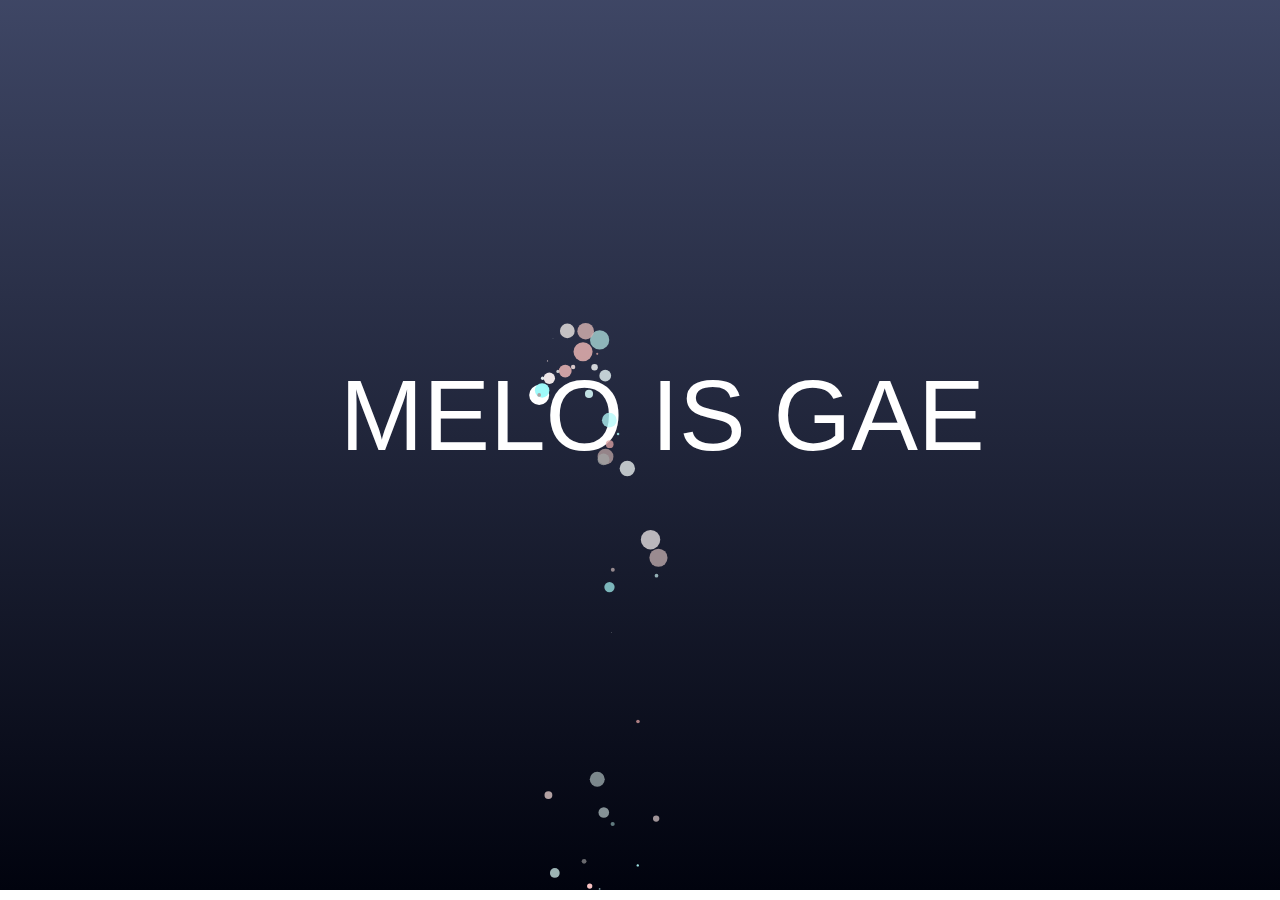
<file: index.html>
<!DOCTYPEHTML>
<html>

<head>
	<title>Canvas test</title>
	<link rel="stylesheet" href="style.css">
</head>

<body>
	<canvas>
	</canvas>
	<script src="script.js" charset="UTF-8"></script>
</body>

 
</html>
</file>
<file: style.css>
body > canvas{
	background: linear-gradient(to bottom, #3c4463fc, #01030e);
}

body{
	margin: 0;
	padding: 0;
}
</file>
